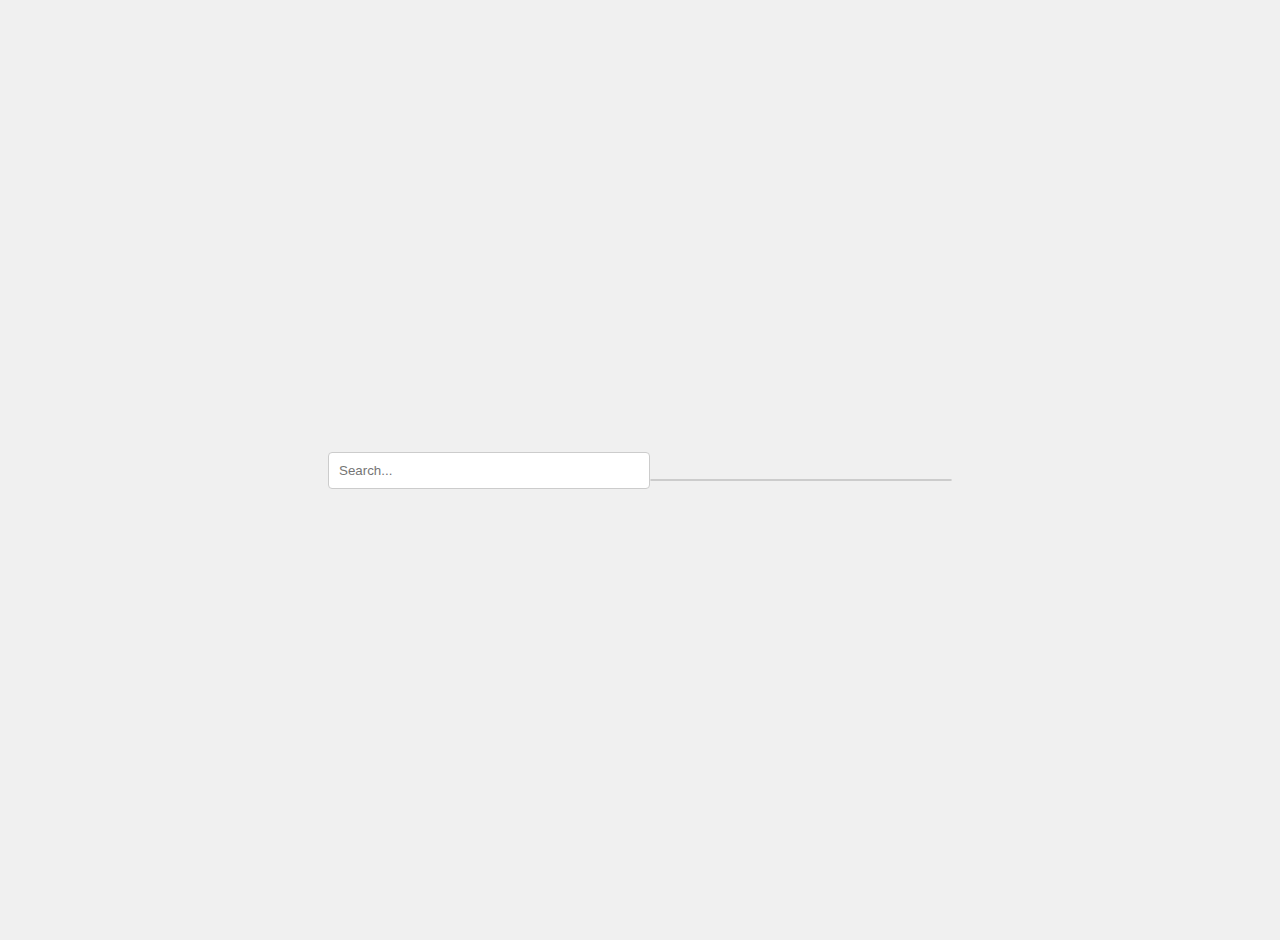
<file: search/index.html>
<!DOCTYPE html>
<html lang="en">
<head>
    <meta charset="UTF-8">
    <meta name="viewport" content="width=device-width, initial-scale=1.0">
    <title>Search Bar with Debouncing and Throttling</title>
    <link rel="stylesheet" href="styles.css">
</head>
<body>
    <div class="search-container">
        <input type="text" id="search-bar" placeholder="Search...">
    </div>
    <div id="results"></div>
    <script src="script.js"></script>
</body>
</html>
</file>
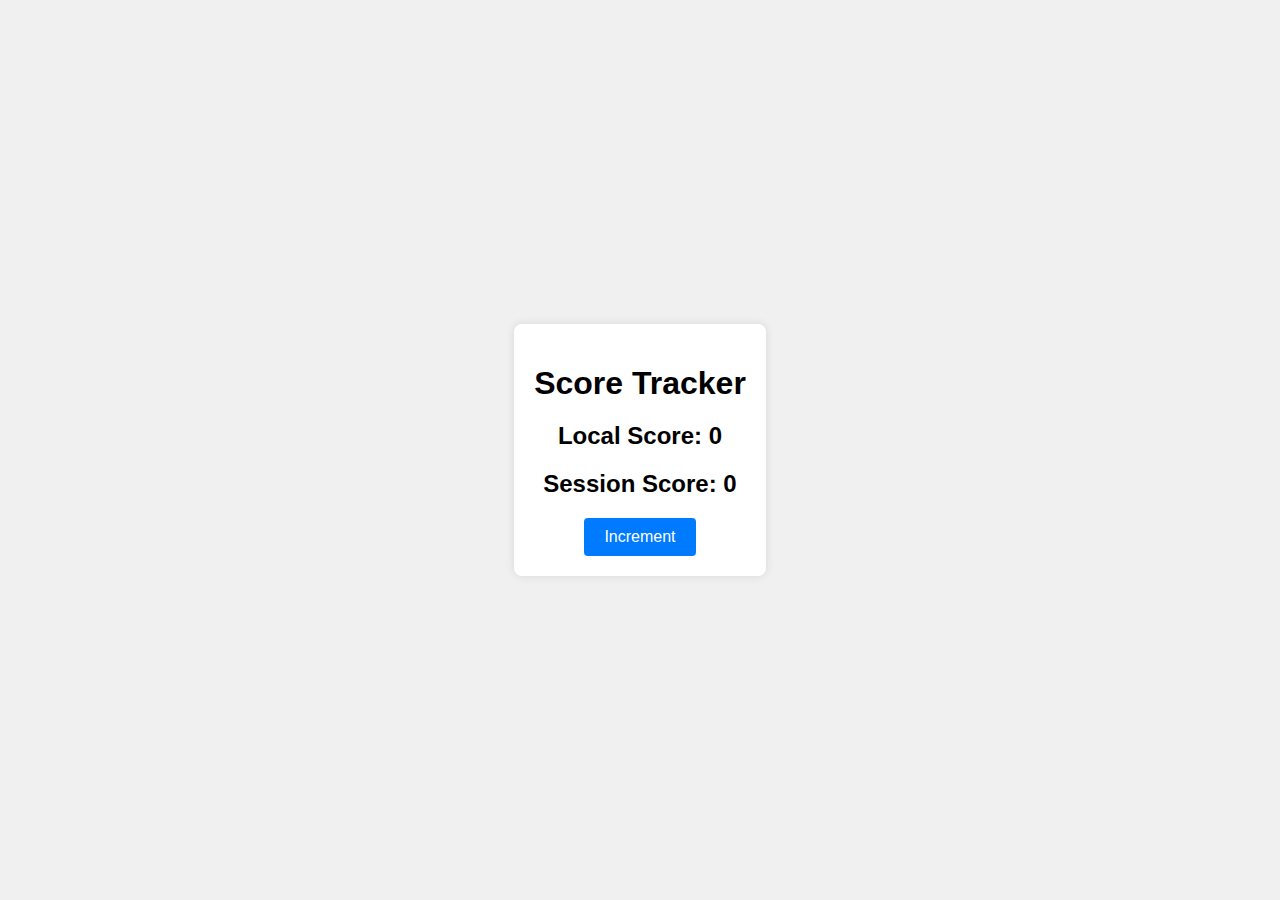
<file: storage/index.html>
<!DOCTYPE html>
<html lang="en">
<head>
    <meta charset="UTF-8">
    <meta name="viewport" content="width=device-width, initial-scale=1.0">
    <title>Score Tracker</title>
    <link rel="stylesheet" href="styles.css">
</head>
<body>
    <div class="container">
        <h1>Score Tracker</h1>
        <div class="score">
            <h2>Local Score: <span id="local-score">0</span></h2>
        </div>
        <div class="score">
            <h2>Session Score: <span id="session-score">0</span></h2>
        </div>
        <button id="increment-btn">Increment</button>
    </div>
    <script src="script.js"></script>
</body>
</html>
</file>
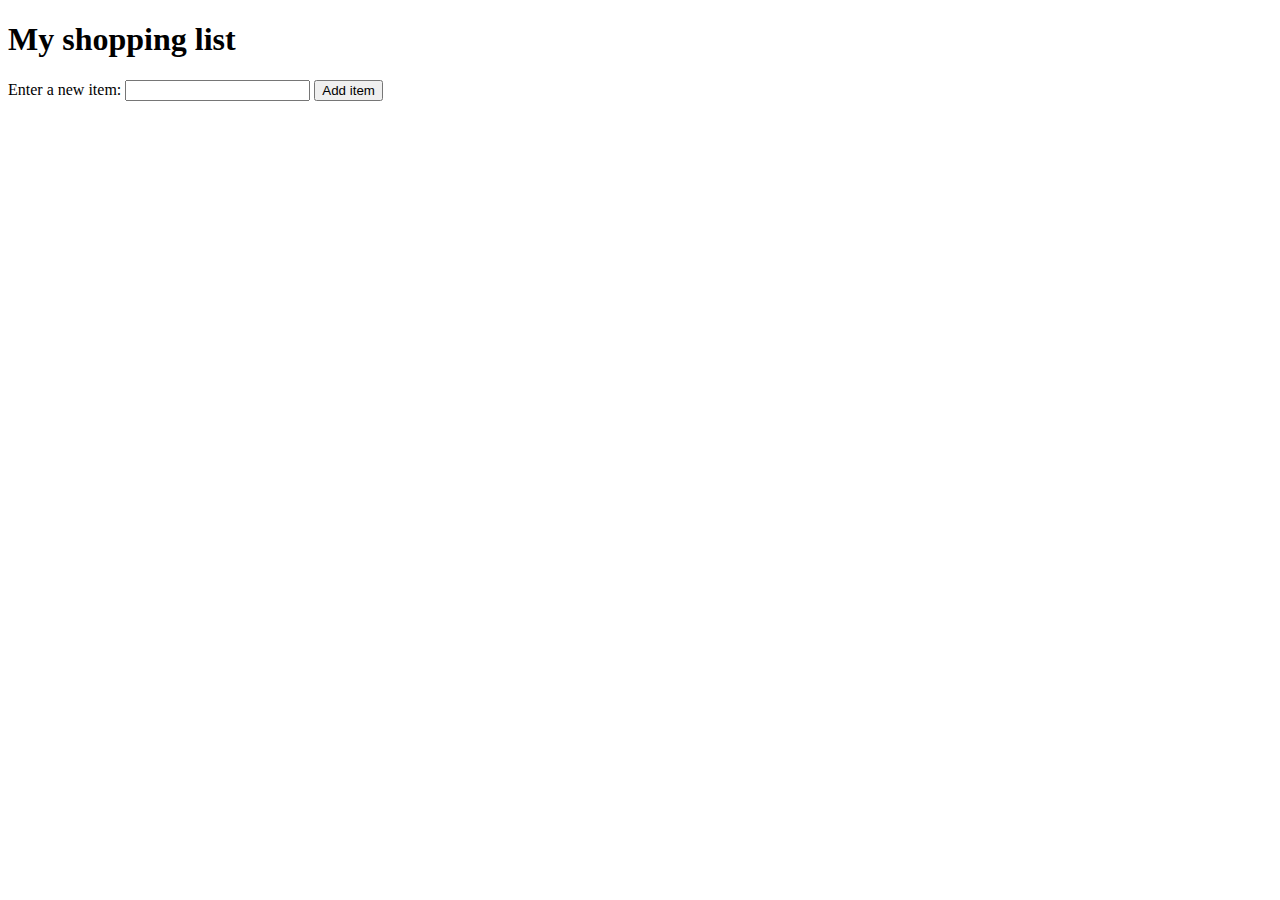
<file: dommanupulation.html>
<!DOCTYPE html>
<html lang="en-US">
  <head>
    <meta charset="utf-8">
    <meta name="viewport" content="width=device-width, initial-scale=1.0">
    <title>Shopping list example</title>
    <style>
      li {
        margin-bottom: 10px;
      }

      li button {
        font-size: 12px;
        margin-left: 20px;
        color: #666;
      }
    </style>
  </head>
  <body>

    <h1>My shopping list</h1>

    <div>
      <label for="item">Enter a new item:</label>
      <input type="text" name="item" id="item">
      <button>Add item</button>
    </div>

    <ul>

    </ul>

    <script>
      const list = document.querySelector('ul');
      const input = document.querySelector('input');
      const button = document.querySelector('button');

      button.addEventListener('click', () => {
        const myItem = input.value;
        input.value = '';

        const listItem = document.createElement('li');
        const listText = document.createElement('span');
        const listBtn = document.createElement('button');

        listItem.appendChild(listText);
        listText.textContent = myItem;
        listItem.appendChild(listBtn);
        listBtn.textContent = 'Delete';
        list.appendChild(listItem);

        listBtn.addEventListener('click', () => {
          list.removeChild(listItem);
        });

        input.focus();
      });
    </script>
  </body>
</html>
</file>
<file: search/styles.css>
body {
    font-family: Arial, sans-serif;
    margin: 0;
    padding: 20px;
    display: flex;
    justify-content: center;
    align-items: center;
    height: 100vh;
    background-color: #f0f0f0;
}

.search-container {
    position: relative;
}

#search-bar {
    width: 300px;
    padding: 10px;
    border: 1px solid #ccc;
    border-radius: 4px;
}

#results {
    margin-top: 20px;
    width: 300px;
    background: white;
    border: 1px solid #ccc;
    border-radius: 4px;
    max-height: 200px;
    overflow-y: auto;
}
</file>
<file: storage/styles.css>
body {
    font-family: Arial, sans-serif;
    display: flex;
    justify-content: center;
    align-items: center;
    height: 100vh;
    margin: 0;
    background-color: #f0f0f0;
}

.container {
    text-align: center;
    background: white;
    padding: 20px;
    border-radius: 8px;
    box-shadow: 0 0 10px rgba(0, 0, 0, 0.1);
}

h1 {
    margin-bottom: 20px;
}

.score {
    margin: 10px 0;
}

button {
    padding: 10px 20px;
    border: none;
    border-radius: 4px;
    background-color: #007bff;
    color: white;
    font-size: 16px;
    cursor: pointer;
}

button:hover {
    background-color: #0056b3;
}
</file>
